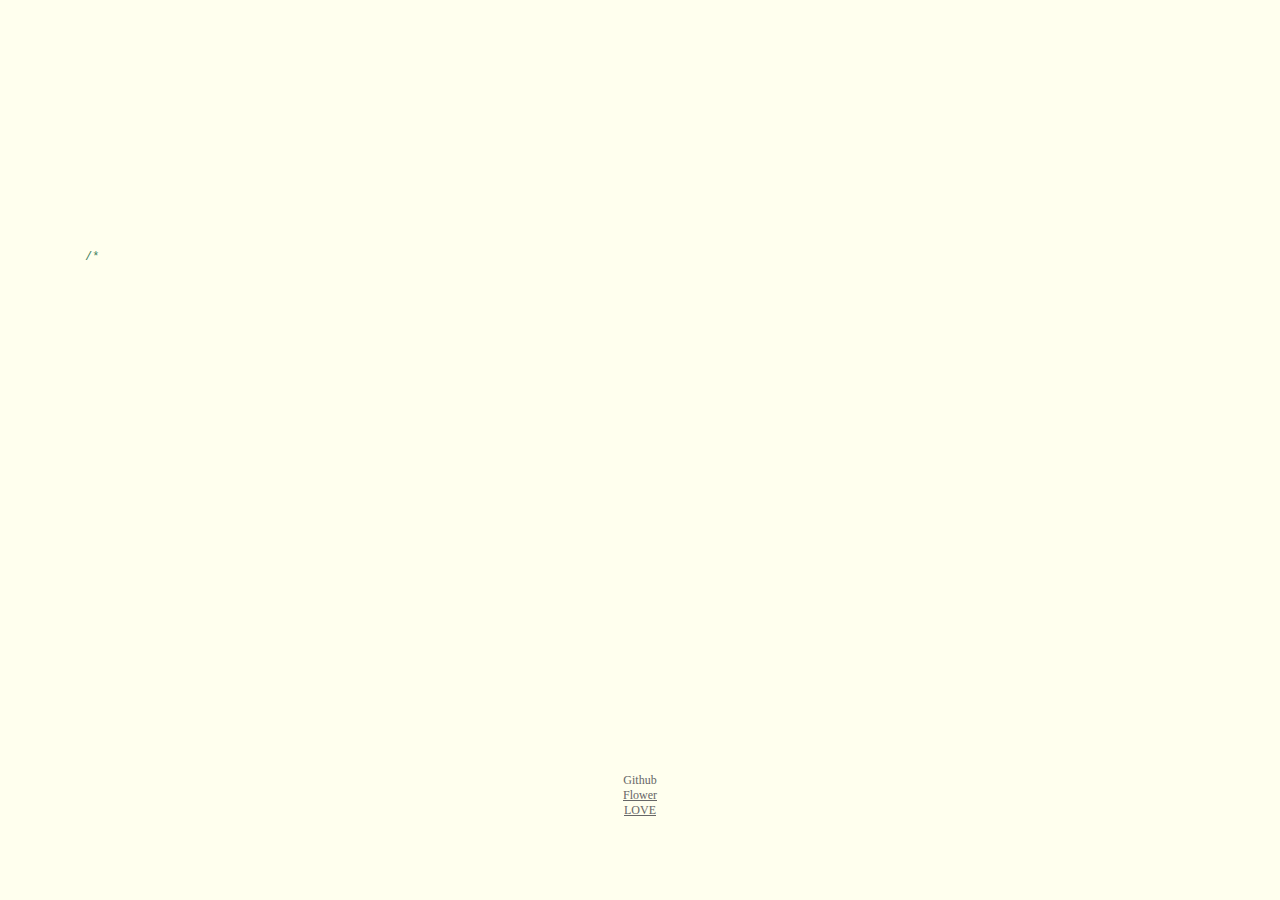
<file: wenfeng/index.html>
<!DOCTYPE HTML>
<html xmlns="http://www.w3.org/1999/xhtml" xml:lang="en" lang="en">
<head>
	<title>Our Love Story</title>
	<meta http-equiv="content-type" content="text/html; charset=UTF-8">
	<style type="text/css">
		@font-face {
			font-family: digit;
			src: url('digital-7_mono.ttf') format("truetype");
		}
	</style>
	<link href="css/default.css" type="text/css" rel="stylesheet">
	<script type="text/javascript" src="js/jquery.js"></script>
	<script type="text/javascript" src="js/garden.js"></script>
    <script type="text/javascript" src="js/functions.js"></script>
</head>

<body>
	<div id="mainDiv">
		<div id="content">
			<div id="code">
				<span class="comments">/**</span><br />
				<span class="space"/><span class="comments">* 嗯，给你的第一封情书,</span><br />
				<span class="space"/><span class="comments">* 嗯，用我的的方式.</span><br />
				<span class="space"/><span class="comments">*/</span><br />
				Boy i = <span class="keyword">new</span> Boy(<span class="string">"yK"</span>);<br />
				Girl u = <span class="keyword">new</span> Girl(<span class="string">"Sophia"</span>);<br />
				<span class="comments">// 2016.05.17 14:35, I told you I love you. </span><br />
				i.love(u);<br />
				<span class="comments">// 15:19, you accepted and became my girlfriend eversince.</span><br />
				u.accepted();<br />
				<span class="keyword">while</span>(a lot of problems appear)<br />
				<span class="keyword">if</span>(you entered my world){<br />
				I will always love you<br />
				last a lifetime }<br/>
				<span class="keyword">//此后还会出现许许多多不同的问题分歧</span><br />
				<span class="keyword">//但只要你进入了我的世界</span><br />
				<span class="keyword">//我就会永远地爱你</span><br />
				<span class="keyword">//过完这不长不短的一生</span><br />

				<span class="keyword">//以前一直不知道自己想找一个怎样的女生，后来遇到你，慢慢明白了许多</span><br />
				<span class="keyword">//一个会让我收敛，让我知冷暖，让我善良，让我生活检点，让我知道生活除了功利还有感情</span><br />

				<span class="keyword"></span><br />
				<span class="keyword">2016-07-26 你陪我打电话，一起跑完了我的第一个10km</span><br />
				<span class="keyword">2016-07-30 你陪我过的第一个生日</span><br />
				<span class="keyword">2016-08-09 我们一起过的第一个情人节</span><br />
        <span class="keyword">2016-08-20 我们一起看的第一个奥运会</span><br />
        <span class="keyword">2016-08-25 我们一起100天纪念日</span><br />
        <span class="keyword">2016-08-27 我们一起去亲戚家吃饭</span><br />
        <span class="keyword">2016-11-17 我们已经两周没见，特别思念</span><br />
        <span class="keyword">2017-01-01 我们度过的第一个跨年</span><br />
		<span class="keyword">2017-01-14 我们去买新衣服，买了情侣装</span><br />
		<span class="keyword">2017-01-31 我从来没试过这么期待年能早点过去，因为年初四才能看到你</span><br />
		<span class="keyword">2017-02-17 离开尚睿，离开东莞，感谢你在我最无助的时候，鼓励我，支持我</span><br />
		<span class="keyword">2017-03-05 正式结束异地</span><br />
		<span class="keyword">2017-07-28 同居以来，发生了不少矛盾和冲突，纷纷扰扰，还好都互相包容，一起走下去</span><br />
		<span class="keyword">2018-02-26 凌晨,中年危机,2018技术提升,新的改变</span><br />
		<span class="keyword">2018-08-13 断更好久了，胖猪去出差两个月，好想我猪啊，终于下定决心在深圳买房子，几年后再回来看看这个决定</span><br />
		<span class="keyword">2019-12-21 我们终于结婚了，往后余生多多指教！</span><br />
		<span class="keyword">2020-01-04 文思去烫发，我估计她会后悔好几天</span><br />
		<span class="keyword">2025-03-31 请假在家，第一次接李知一放学</span><br />
		<span class="keyword">2025-04-17 准备父母北京旅游的事项</span><br />
			</div>
			<div id="loveHeart">
				<canvas id="garden"></canvas>
				<div id="words">
					<div id="messages">
						Sophia, I have fallen in love with you for
						<div id="elapseClock"></div>
					</div>
					<div id="loveu">
						Love u forever and ever.<br/>
						<div class="signature">- yK</div>
					</div>
				</div>
			</div>
		</div>
		<div id="copyright">
			Github <br />
			<a href='flower.html'  target="_black">Flower</a> <br />
      <a href=''  target="_black">LOVE</a> <br />
		</div>
	</div>
	<script type="text/javascript">
		var offsetX = $("#loveHeart").width() / 2;
		var offsetY = $("#loveHeart").height() / 2 - 55;
		var together = new Date();
		together.setFullYear(2016, 4, 17); //mth:用整数表示月份，从0-11(1月到12月)
		together.setHours(14); //hh:小时数，从0（午夜）到23（晚11点）
		together.setMinutes(18); //mm:分钟数，从0到59的整数
		together.setSeconds(0);
		together.setMilliseconds(0);

		if (!document.createElement('canvas').getContext) {
			var msg = document.createElement("div");
			msg.id = "errorMsg";
			msg.innerHTML = "Your browser doesn't support HTML5!<br/>Recommend use Chrome 14+/IE 9+/Firefox 7+/Safari 4+";
			document.body.appendChild(msg);
			$("#code").css("display", "none")
			$("#copyright").css("position", "absolute");
			$("#copyright").css("bottom", "10px");
		    document.execCommand("stop");
		} else {
			setTimeout(function () {
				startHeartAnimation();
			}, 5000);

			timeElapse(together);
			setInterval(function () {
				timeElapse(together);
			}, 500);

			adjustCodePosition();
			$("#code").typewriter();
		}
	</script>
</body>
</html>
</file>
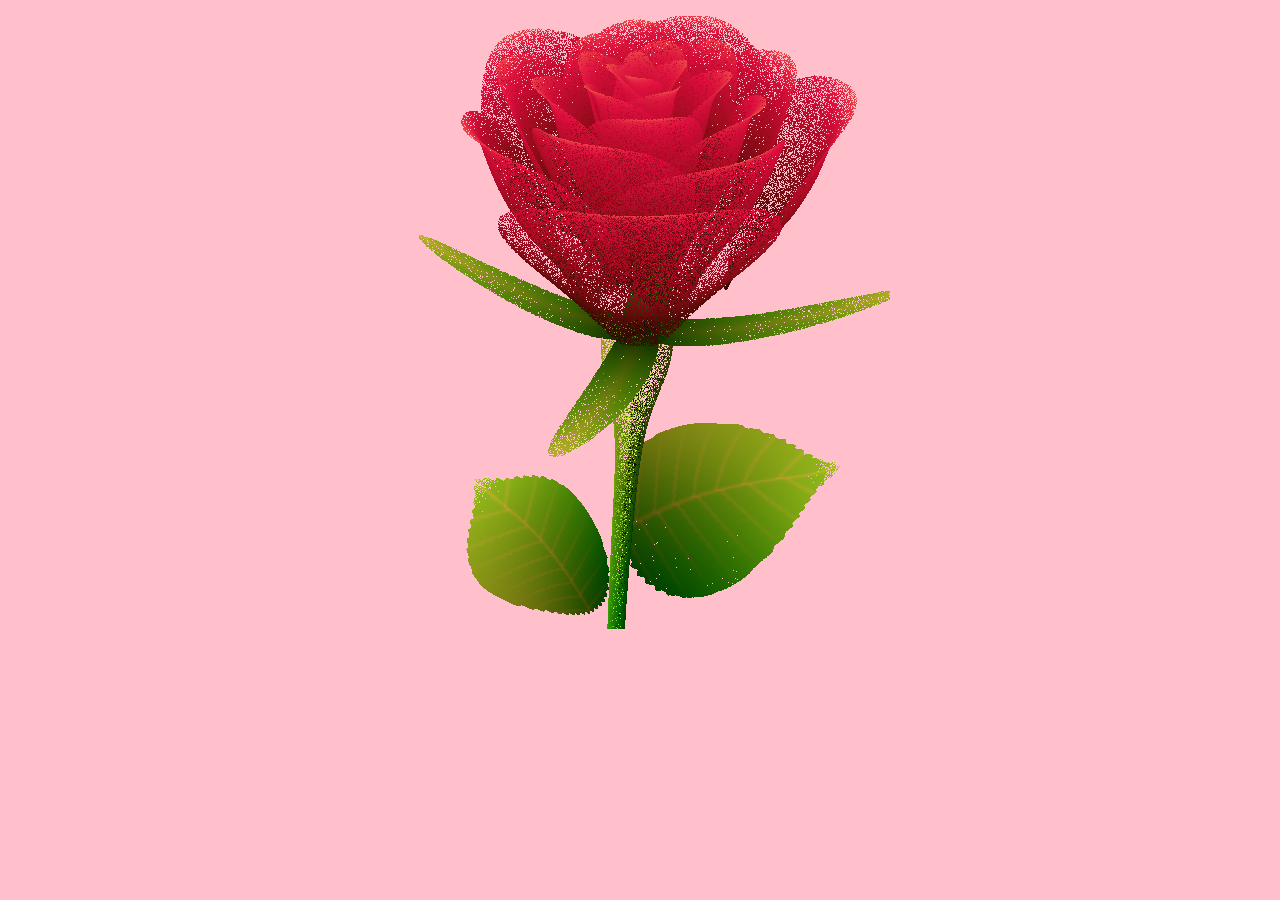
<file: wenfeng/flower.html>
<html>
    <head>
<style type="text/css">
<!-- 
body {
	margin:0;padding:0
	}
div {
	width:500px;
	height:800px;
	line-height:500px;
	/*border:1px solid #ccc;*/
	overflow:hidden;
	position:relative;
	text-align:center;
	margin:auto
	}
div p {
	position:static;
	+position:absolute;
	top:50%
	}
img {
	position:static;
	+position:relative;
	top:-50%;left:-50%;
	width:350px;
	height:350px;
	vertical-align:middle
	}
p:after {
	content:".";font-size:1px;
	visibility:hidden
	}
-->
</style>

    </head>
	

    <body style="background-color:pink;">
      <div><p><canvas id="c"></canvas></p></div>
        <script>
var b = document.body;
var c = document.getElementsByTagName('canvas')[0];
var a = c.getContext('2d');
document.body.clientWidth;</script>


        <script>
with (m = Math)
    C = cos, S = sin, P = pow, R = random;
c.width = c.height = f = 613;
h = -250;
function p(a, b, c) {
    if (c > 60)
        return [ S(a * 7) * (13 + 5 / (.2 + P(b * 4, 4))) - S(b) * 50,
                b * f + 50,
                625 + C(a * 7) * (13 + 5 / (.2 + P(b * 4, 4))) + b * 400,
                a * 1 - b / 2, a ];
    A = a * 2 - 1;
    B = b * 2 - 1;
if(A*A+B*B<1){if(c>37){n=(j=c&1)?6:4;o=.5/(a+.01)+C(b*125)*3-a*300;w=b*h;return[o*C(n)+w*S(n)+j*610-390,o*S(n)-w*C(n)+550-j*350,1180+C(B+A)*99-j*300,.4-a*.1+P(1-B*B,-h*6)*.15-a*b*.4+C(a+b)/5+P(C((o*(a+1)+(B>0?w:-w))/25),30)*.1*(1-B*B),o/1e3+.7-o*w*3e-6]}if(c>32){c=c*1.16-.15;o=a*45-20;w=b*b*h;z=o*S(c)+w*C(c)+620;return[o*C(c)-w*S(c),28+C(B*.5)*99-b*b*b*60-z/2-h,z,(b*b*.3+P((1-(A*A)),7)*.15+.3)*b,b*.7]}o=A*(2-b)*(80-c*2);w=99-C(A)*120-C(b)*(-h-c*4.9)+C(P(1-b,7))*50+c*2;z=o*S(c)+w*C(c)+700;return[o*C(c)-w*S(c),B*99-C(P(b, 7))*50-c/3-z/1.35+450,z,(1-b/1.2)*.9+a*.1, P((1-b),20)/4+.05]}}setInterval('for(i=0;i<1e4;i++)if(s=p(R(),R(),i%46/.74)){z=s[2];x=~~(s[0]*f/z-h);y=~~(s[1]*f/z-h);if(!m[q=y*f+x]|m[q]>z)m[q]=z,a.fillStyle="rgb("+~(s[3]*h)+","+~(s[4]*h)+","+~(s[3]*s[3]*-80)+")",a.fillRect(x,y,1,1)}',0)</script>
    </body>
</html>
</file>
<file: wenfeng/css/default.css>
body{margin:0;padding:0;background:#ffe;font-size:12px;overflow:auto}#mainDiv{width:100%;height:100%}#loveHeart{float:left;width:670px;height:625px}#garden{width:100%;height:100%}#elapseClock{text-align:right;font-size:18px;margin-top:10px;margin-bottom:10px}#words{font-family:"sans-serif";width:500px;font-size:24px;color:#666}#messages{display:none}#elapseClock .digit{font-family:"digit";font-size:36px}#loveu{padding:5px;font-size:22px;margin-top:80px;margin-right:120px;text-align:right;display:none}#loveu .signature{margin-top:10px;font-size:20px;font-style:italic}#clickSound{display:none}#code{float:left;width:440px;height:400px;color:#333;font-family:"Consolas","Monaco","Bitstream Vera Sans Mono","Courier New","sans-serif";font-size:12px}#code .string{color:#2a36ff}#code .keyword{color:#7f0055;font-weight:bold}#code .placeholder{margin-left:15px}#code .space{margin-left:7px}#code .comments{color:#3f7f5f}#copyright{margin-top:10px;text-align:center;width:100%;color:#666}#errorMsg{width:100%;text-align:center;font-size:24px;position:absolute;top:100px;left:0}#copyright a{color:#666}
</file>
